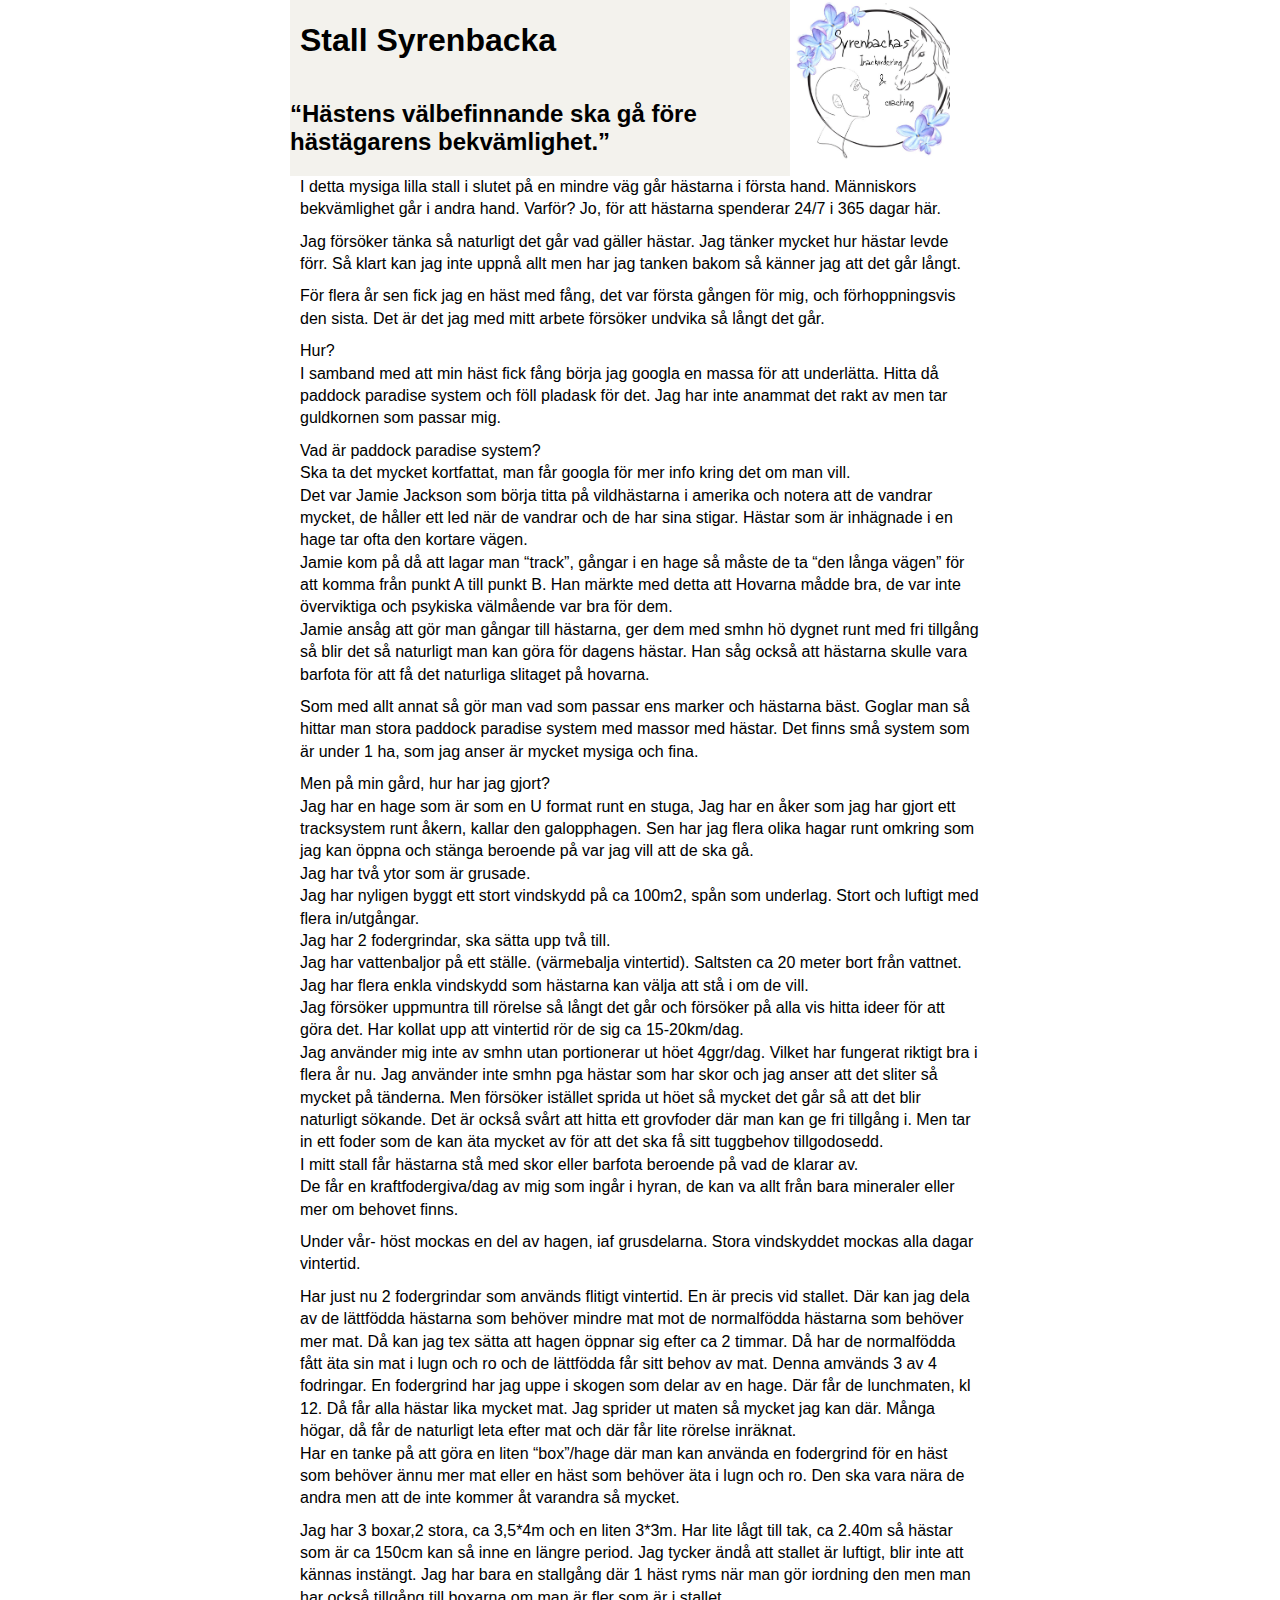
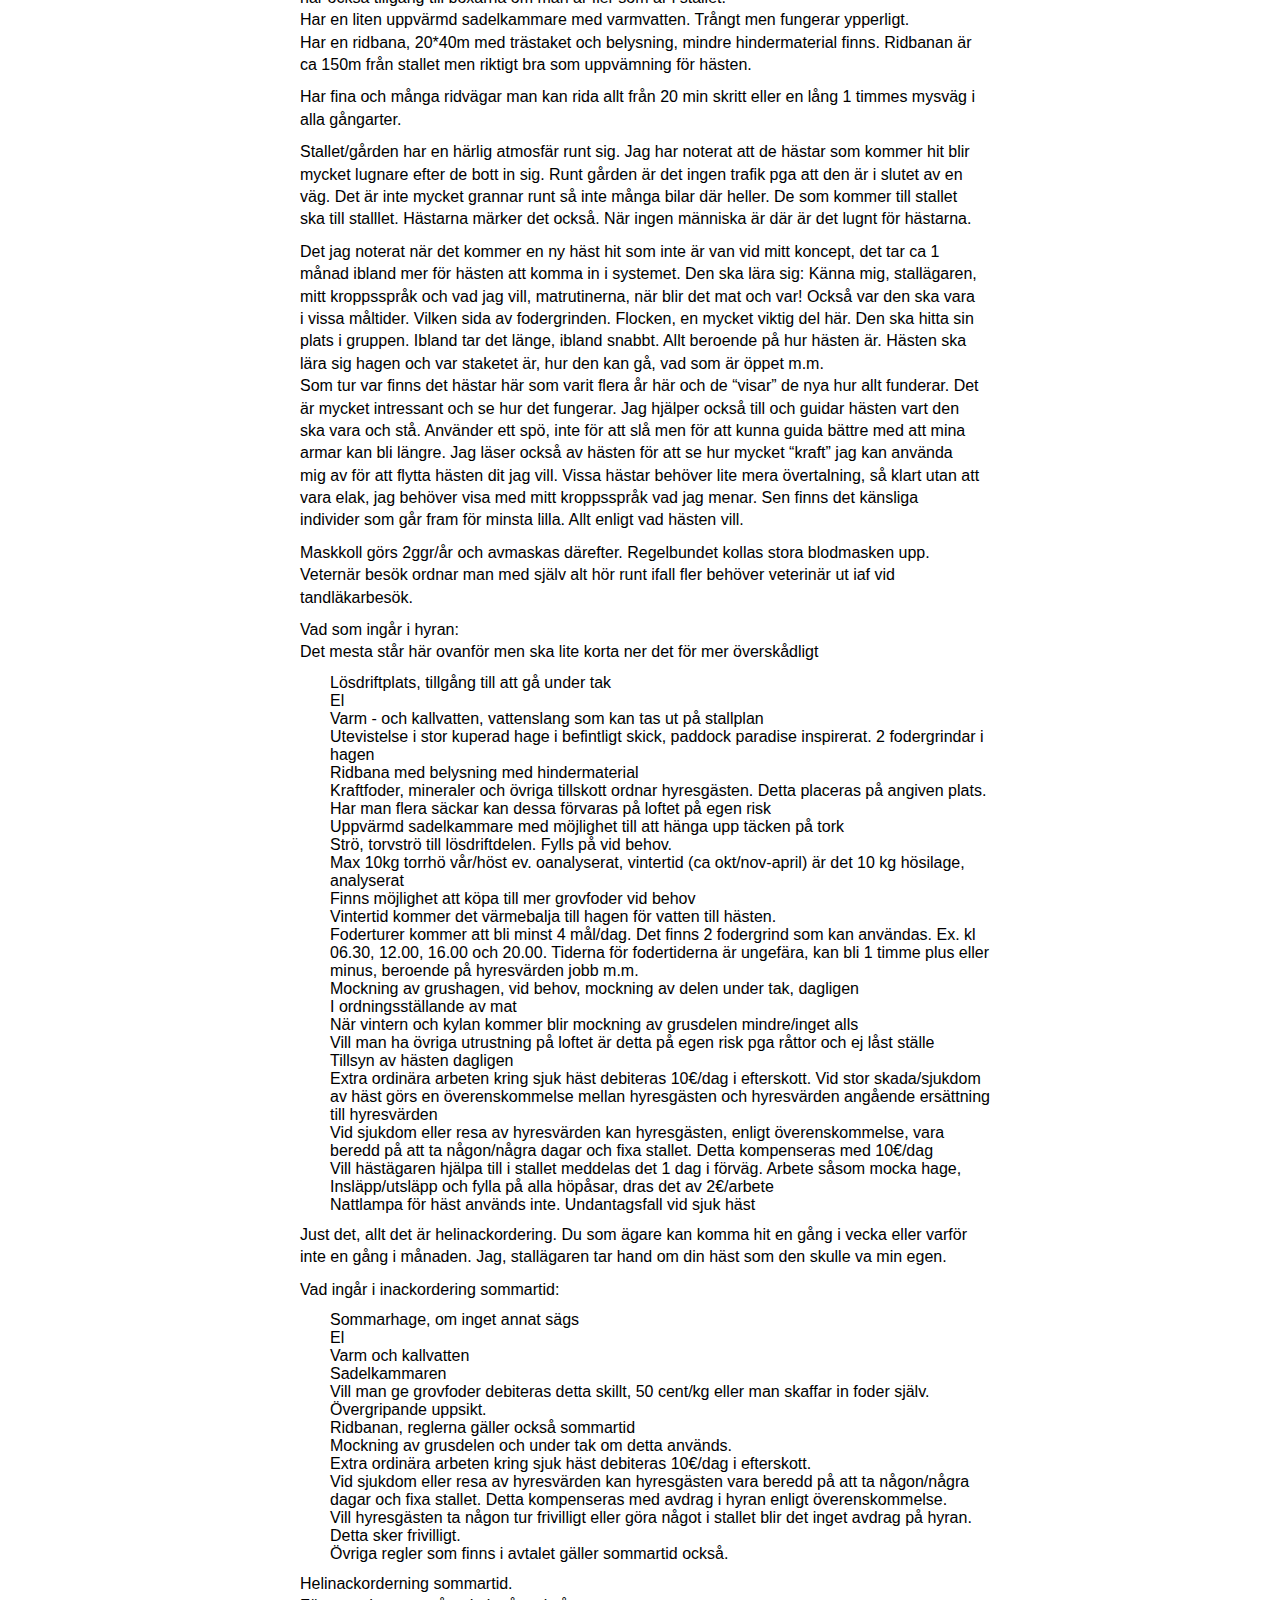
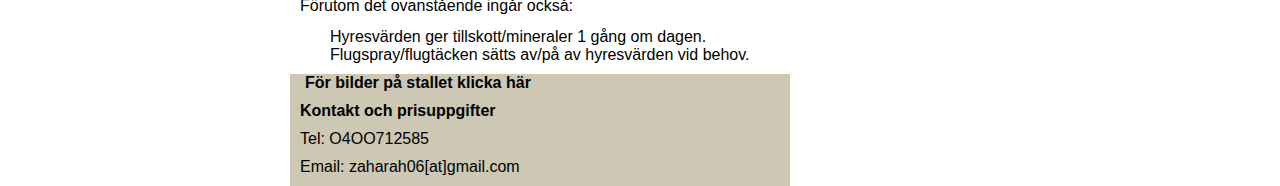
<file: index.html>
<!DOCTYPE HTML PUBLIC "-//W3C//DTD HTML 4.01//EN" "http://www.w3.org/TR/html4/strict.dtd">
<html>

<head>
  <title>Stall Syrenbacka</title>
  <meta http-equiv="content-type" content="text/html; charset=utf-8">
  <link rel="stylesheet" type="text/css" href="styles.css" />
</head>

<body>
  <div id="container">
    <div id="header">
      <h1>Stall Syrenbacka</h1>
      <h2>“Hästens välbefinnande ska gå före hästägarens bekvämlighet.”</h2>
    </div>
    <div id="logo"><img src="images/logo.jpg" width="160"></div>
    <div id="wrapper">
      <div id="content">
        <p>I detta mysiga lilla stall i slutet på en mindre väg går hästarna i första hand. Människors bekvämlighet går
          i andra hand. Varför? Jo, för att hästarna spenderar 24/7 i 365 dagar här.</p>
        <p>Jag försöker tänka så naturligt det går vad gäller hästar. Jag tänker mycket hur hästar levde förr. Så klart
          kan jag inte uppnå allt men har jag tanken bakom så känner jag att det går långt.</p>
        <p>För flera år sen fick jag en häst med fång, det var första gången för mig, och förhoppningsvis den sista. Det
          är det jag med mitt arbete försöker undvika så långt det går.</p>
        <p>Hur?<br />
          I samband med att min häst fick fång börja jag googla en massa för att underlätta. Hitta då paddock paradise
          system och föll pladask för det. Jag har inte anammat det rakt av men tar guldkornen som passar mig.</p>
        <p>Vad är paddock paradise system?<br />
          Ska ta det mycket kortfattat, man får googla för mer info kring det om man vill.<br />
          Det var Jamie Jackson som börja titta på vildhästarna i amerika och notera att de vandrar mycket, de håller
          ett led när de vandrar och de har sina stigar. Hästar som är inhägnade i en hage tar ofta den kortare
          vägen.<br />
          Jamie kom på då att lagar man “track”, gångar i en hage så måste de ta “den långa vägen” för att komma från
          punkt A till punkt B. Han märkte med detta att Hovarna mådde bra, de var inte överviktiga och psykiska
          välmående var bra för dem.<br />
          Jamie ansåg att gör man gångar till hästarna, ger dem med smhn hö dygnet runt med fri tillgång så blir det så
          naturligt man kan göra för dagens hästar. Han såg också att hästarna skulle vara barfota för att få det
          naturliga slitaget på hovarna.<br />
        </p>
        <p>Som med allt annat så gör man vad som passar ens marker och hästarna bäst. Goglar man så hittar man stora
          paddock paradise system med massor med hästar. Det finns små system som är under 1 ha, som jag anser är mycket
          mysiga och fina.</p>
        <p>Men på min gård, hur har jag gjort?<br />
          Jag har en hage som är som en U format runt en stuga, Jag har en åker som jag har gjort ett tracksystem runt
          åkern, kallar den galopphagen. Sen har jag flera olika hagar runt omkring som jag kan öppna och stänga
          beroende på var jag vill att de ska gå.<br />
          Jag har två ytor som är grusade.<br />
          Jag har nyligen byggt ett stort vindskydd på ca 100m2, spån som underlag. Stort och luftigt med flera
          in/utgångar.<br />
          Jag har 2 fodergrindar, ska sätta upp två till.<br />
          Jag har vattenbaljor på ett ställe. (värmebalja vintertid). Saltsten ca 20 meter bort från vattnet.<br />
          Jag har flera enkla vindskydd som hästarna kan välja att stå i om de vill.<br />
          Jag försöker uppmuntra till rörelse så långt det går och försöker på alla vis hitta ideer för att göra det.
          Har kollat upp att vintertid rör de sig ca 15-20km/dag.<br />
          Jag använder mig inte av smhn utan portionerar ut höet 4ggr/dag. Vilket har fungerat riktigt bra i flera år
          nu. Jag använder inte smhn pga hästar som har skor och jag anser att det sliter så mycket på tänderna. Men
          försöker istället sprida ut höet så mycket det går så att det blir naturligt sökande. Det är också svårt att
          hitta ett grovfoder där man kan ge fri tillgång i. Men tar in ett foder som de kan äta mycket av för att det
          ska få sitt tuggbehov tillgodosedd.<br />
          I mitt stall får hästarna stå med skor eller barfota beroende på vad de klarar av.<br />
          De får en kraftfodergiva/dag av mig som ingår i hyran, de kan va allt från bara mineraler eller mer om behovet
          finns.<br />
        </p>
        <p>Under vår- höst mockas en del av hagen, iaf grusdelarna. Stora vindskyddet mockas alla dagar vintertid.</p>
        <p>Har just nu 2 fodergrindar som används flitigt vintertid. En är precis vid stallet. Där kan jag dela av de
          lättfödda hästarna som behöver mindre mat mot de normalfödda hästarna som behöver mer mat. Då kan jag tex
          sätta att hagen öppnar sig efter ca 2 timmar. Då har de normalfödda fått äta sin mat i lugn och ro och de
          lättfödda får sitt behov av mat. Denna amvänds 3 av 4 fodringar.
          En fodergrind har jag uppe i skogen som delar av en hage. Där får de lunchmaten, kl 12. Då får alla hästar
          lika mycket mat. Jag sprider ut maten så mycket jag kan där. Många högar, då får de naturligt leta efter mat
          och där får lite rörelse inräknat.<br />
          Har en tanke på att göra en liten “box”/hage där man kan använda en fodergrind för en häst som behöver ännu
          mer mat eller en häst som behöver äta i lugn och ro. Den ska vara nära de andra men att de inte kommer åt
          varandra så mycket.
        </p>
        <p>Jag har 3 boxar,2 stora, ca 3,5*4m och en liten 3*3m. Har lite lågt till tak, ca 2.40m så hästar som är ca
          150cm kan så inne en längre period. Jag tycker ändå att stallet är luftigt, blir inte att kännas instängt. Jag
          har bara en stallgång där 1 häst ryms när man gör iordning den men man har också tillgång till boxarna om man
          är fler som är i stallet.<br />
          Har en liten uppvärmd sadelkammare med varmvatten. Trångt men fungerar ypperligt.<br />
          Har en ridbana, 20*40m med trästaket och belysning, mindre hindermaterial finns. Ridbanan är ca 150m från
          stallet men riktigt bra som uppvämning för hästen.<br />
        </p>
        <p>Har fina och många ridvägar man kan rida allt från 20 min skritt eller en lång 1 timmes mysväg i alla
          gångarter.</p>
        <p>Stallet/gården har en härlig atmosfär runt sig. Jag har noterat att de hästar som kommer hit blir mycket
          lugnare efter de bott in sig. Runt gården är det ingen trafik pga att den är i slutet av en väg. Det är inte
          mycket grannar runt så inte många bilar där heller. De som kommer till stallet ska till stalllet. Hästarna
          märker det också. När ingen människa är där är det lugnt för hästarna.</p>
        <p>Det jag noterat när det kommer en ny häst hit som inte är van vid mitt koncept, det tar ca 1 månad ibland mer
          för hästen att komma in i systemet. Den ska lära sig: Känna mig, stallägaren, mitt kroppsspråk och vad jag
          vill, matrutinerna, när blir det mat och var! Också var den ska vara i vissa måltider. Vilken sida av
          fodergrinden. Flocken, en mycket viktig del här. Den ska hitta sin plats i gruppen. Ibland tar det länge,
          ibland snabbt. Allt beroende på hur hästen är. Hästen ska lära sig hagen och var staketet är, hur den kan gå,
          vad som är öppet m.m.<br />
          Som tur var finns det hästar här som varit flera år här och de “visar” de nya hur allt funderar. Det är mycket
          intressant och se hur det fungerar. Jag hjälper också till och guidar hästen vart den ska vara och stå.
          Använder ett spö, inte för att slå men för att kunna guida bättre med att mina armar kan bli längre. Jag läser
          också av hästen för att se hur mycket “kraft” jag kan använda mig av för att flytta hästen dit jag vill. Vissa
          hästar behöver lite mera övertalning, så klart utan att vara elak, jag behöver visa med mitt kroppsspråk vad
          jag menar. Sen finns det känsliga individer som går fram för minsta lilla. Allt enligt vad hästen vill.
        </p>
        <p>Maskkoll görs 2ggr/år och avmaskas därefter. Regelbundet kollas stora blodmasken upp.
          Veternär besök ordnar man med själv alt hör runt ifall fler behöver veterinär ut iaf vid tandläkarbesök.<br />
        </p>
        <p>Vad som ingår i hyran:<br />
          Det mesta står här ovanför men ska lite korta ner det för mer överskådligt
        <ul>Lösdriftplats, tillgång till att gå under tak</ul>
        <ul>El</ul>
        <ul>Varm - och kallvatten, vattenslang som kan tas ut på stallplan</ul>
        <ul>Utevistelse i stor kuperad hage i befintligt skick, paddock paradise inspirerat. 2 fodergrindar i hagen</ul>
        <ul>Ridbana med belysning med hindermaterial</ul>
        <ul>Kraftfoder, mineraler och övriga tillskott ordnar hyresgästen. Detta placeras på angiven plats. Har man
          flera säckar kan dessa förvaras på loftet på egen risk</ul>
        <ul>Uppvärmd sadelkammare med möjlighet till att hänga upp täcken på tork</ul>
        <ul>Strö, torvströ till lösdriftdelen. Fylls på vid behov.</ul>
        <ul>Max 10kg torrhö vår/höst ev. oanalyserat, vintertid (ca okt/nov-april) är det 10 kg hösilage, analyserat
        </ul>
        <ul>Finns möjlighet att köpa till mer grovfoder vid behov</ul>
        <ul>Vintertid kommer det värmebalja till hagen för vatten till hästen.</ul>
        <ul>Foderturer kommer att bli minst 4 mål/dag. Det finns 2 fodergrind som kan användas. Ex. kl 06.30, 12.00,
          16.00 och 20.00. Tiderna för fodertiderna är ungefära, kan bli 1 timme plus eller minus, beroende på
          hyresvärden jobb m.m.</ul>
        <ul>Mockning av grushagen, vid behov, mockning av delen under tak, dagligen</ul>
        <ul>I ordningsställande av mat</ul>
        <ul>När vintern och kylan kommer blir mockning av grusdelen mindre/inget alls</ul>
        <ul>Vill man ha övriga utrustning på loftet är detta på egen risk pga råttor och ej låst ställe</ul>
        <ul>Tillsyn av hästen dagligen</ul>
        <ul>Extra ordinära arbeten kring sjuk häst debiteras 10€/dag i efterskott. Vid stor skada/sjukdom av häst görs
          en överenskommelse mellan hyresgästen och hyresvärden angående ersättning till hyresvärden</ul>
        <ul>Vid sjukdom eller resa av hyresvärden kan hyresgästen, enligt överenskommelse, vara beredd på att ta
          någon/några dagar och fixa stallet. Detta kompenseras med 10€/dag</ul>
        <ul>Vill hästägaren hjälpa till i stallet meddelas det 1 dag i förväg. Arbete såsom mocka hage, Insläpp/utsläpp
          och fylla på alla höpåsar, dras det av 2€/arbete</ul>
        <ul>Nattlampa för häst används inte. Undantagsfall vid sjuk häst</ul>
      </p>
        <p>Just det, allt det är helinackordering. Du som ägare kan komma hit en gång i vecka eller varför inte en gång
          i månaden. Jag, stallägaren tar hand om din häst som den skulle va min egen. </p>
        <p>Vad ingår i inackordering sommartid:
        <ul>Sommarhage, om inget annat sägs</ul>
        <ul>El</ul>
        <ul>Varm och kallvatten</ul>
        <ul>Sadelkammaren</ul>
        <ul>Vill man ge grovfoder debiteras detta skillt, 50 cent/kg eller man skaffar in foder själv.</ul>
        <ul>Övergripande uppsikt.</ul>
        <ul>Ridbanan, reglerna gäller också sommartid</ul>
        <ul>Mockning av grusdelen och under tak om detta används.</ul>
        <ul>Extra ordinära arbeten kring sjuk häst debiteras 10€/dag i efterskott.</ul>
        <ul>Vid sjukdom eller resa av hyresvärden kan hyresgästen vara beredd på att ta någon/några dagar och fixa
          stallet. Detta kompenseras med avdrag i hyran enligt överenskommelse.</ul>
        <ul>Vill hyresgästen ta någon tur frivilligt eller göra något i stallet blir det inget avdrag på hyran. Detta
          sker frivilligt.</ul>
        <ul>Övriga regler som finns i avtalet gäller sommartid också.</ul>
        </p>
        <p>Helinackorderning sommartid.<br/>
          Förutom det ovanstående ingår också:</p>
        <ul>Hyresvärden ger tillskott/mineraler 1 gång om dagen.</ul>
        <ul>Flugspray/flugtäcken sätts av/på av hyresvärden vid behov.</ul>
      </div>
    </div>
    <div id="extra">
      <p><strong><a href="images.html">För bilder på stallet klicka här</a></strong></p>
      <p><strong>Kontakt och prisuppgifter</strong></p>
      <p>Tel: O4OO712585</p>
      <p>Email: zaharah06[at]gmail.com</p>
    </div>
  </div>
</body>

</html>
</file>
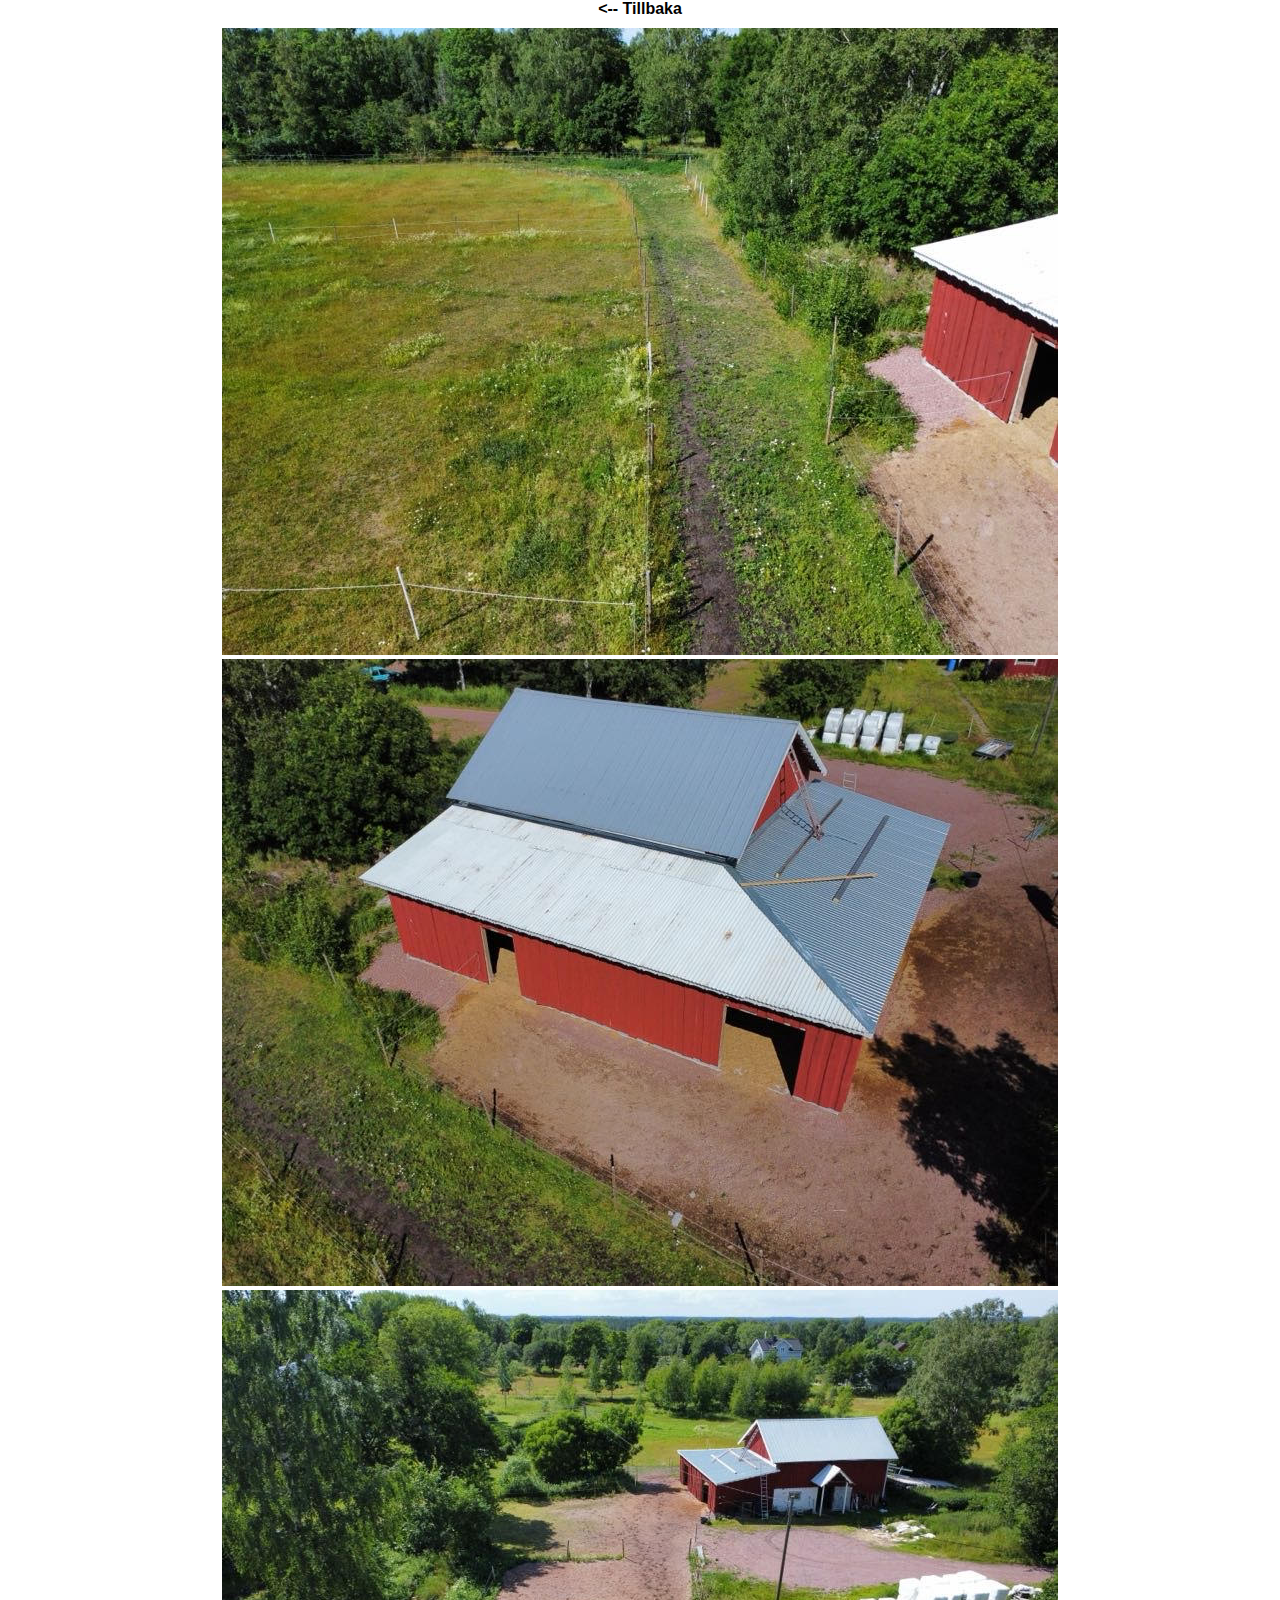
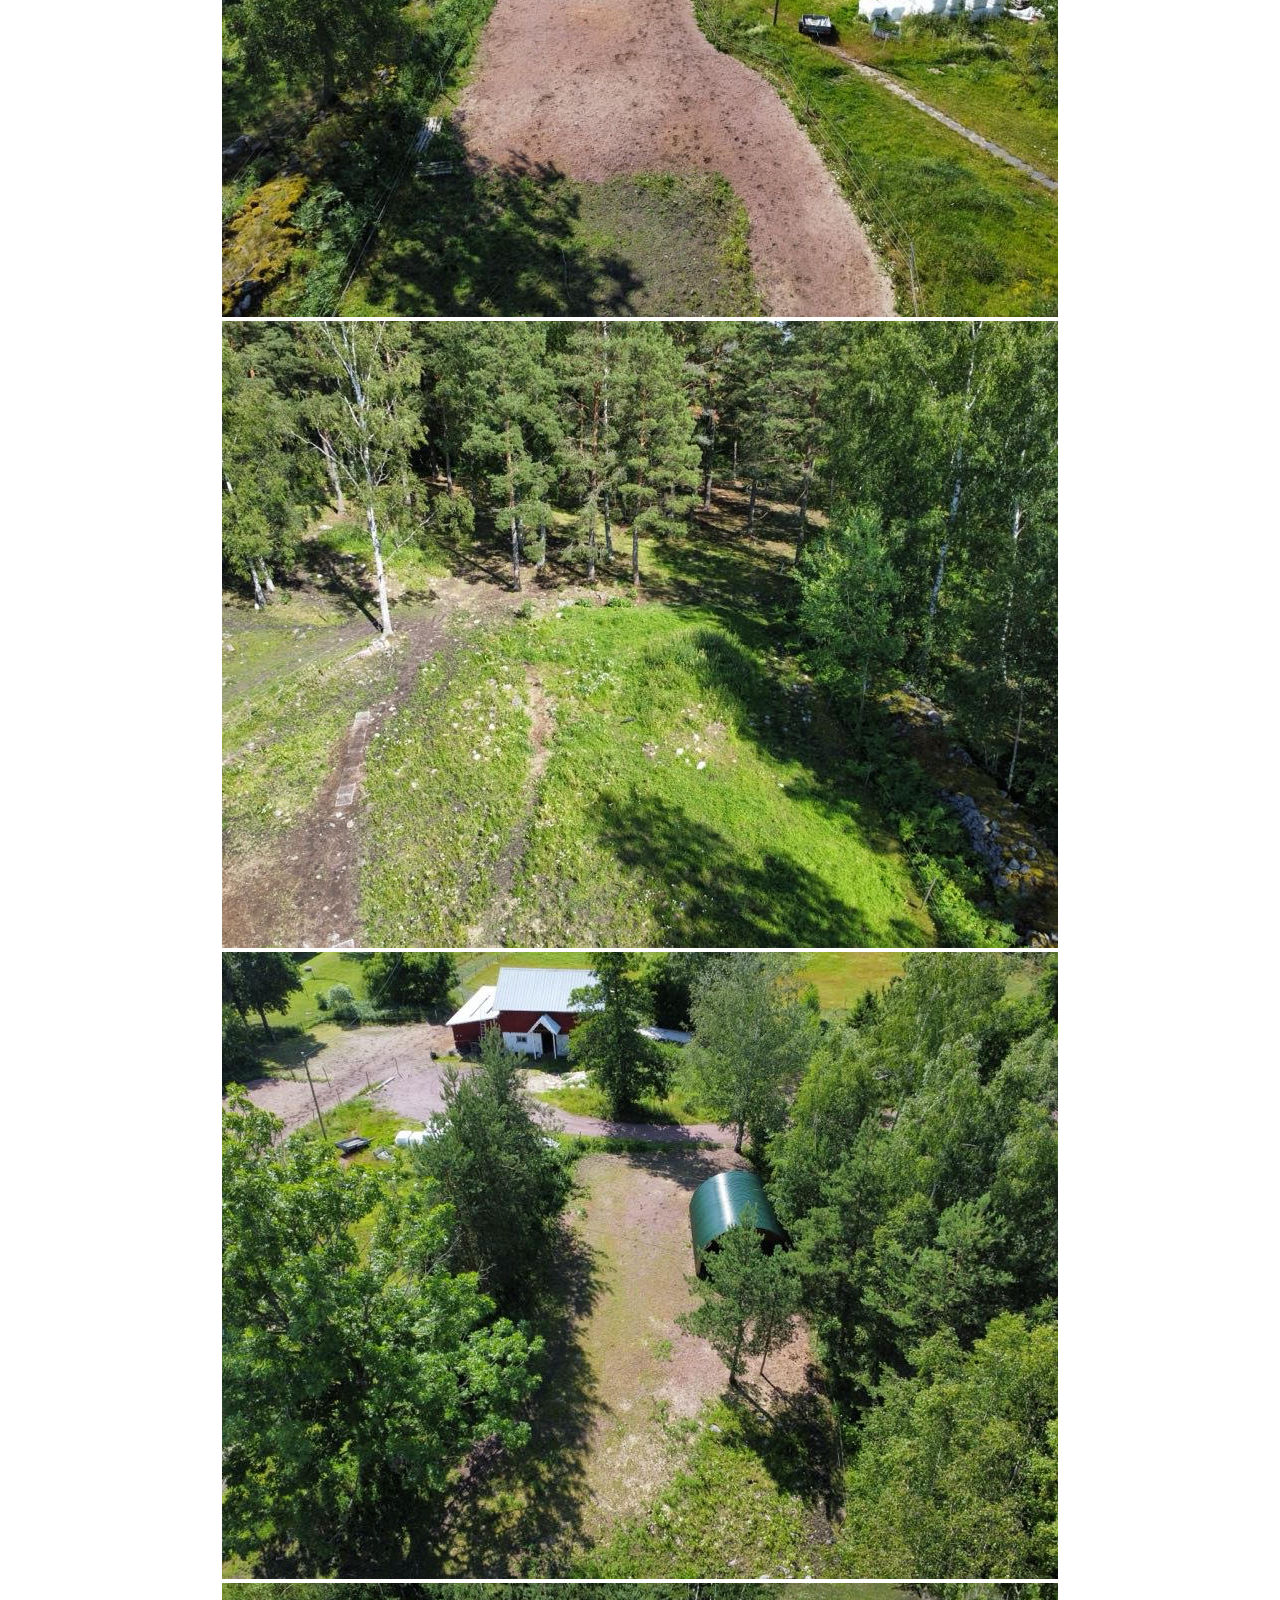
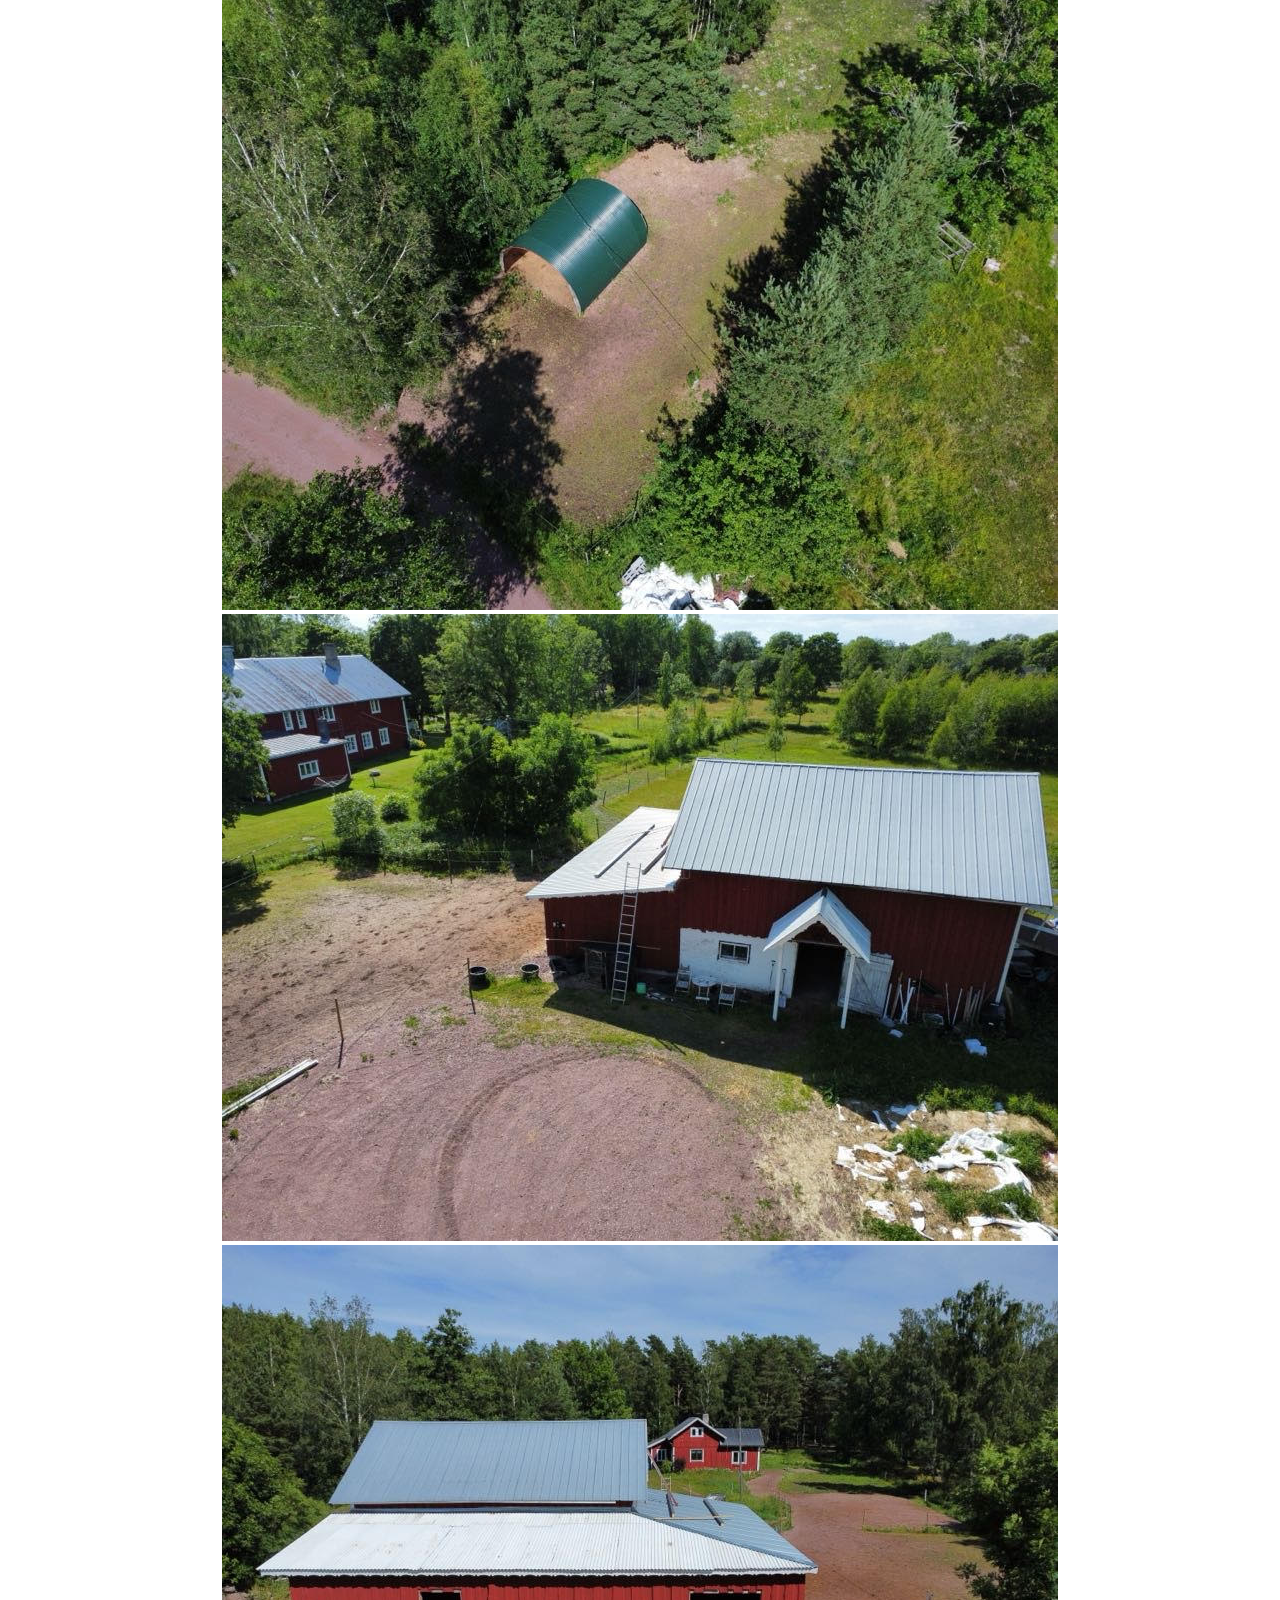
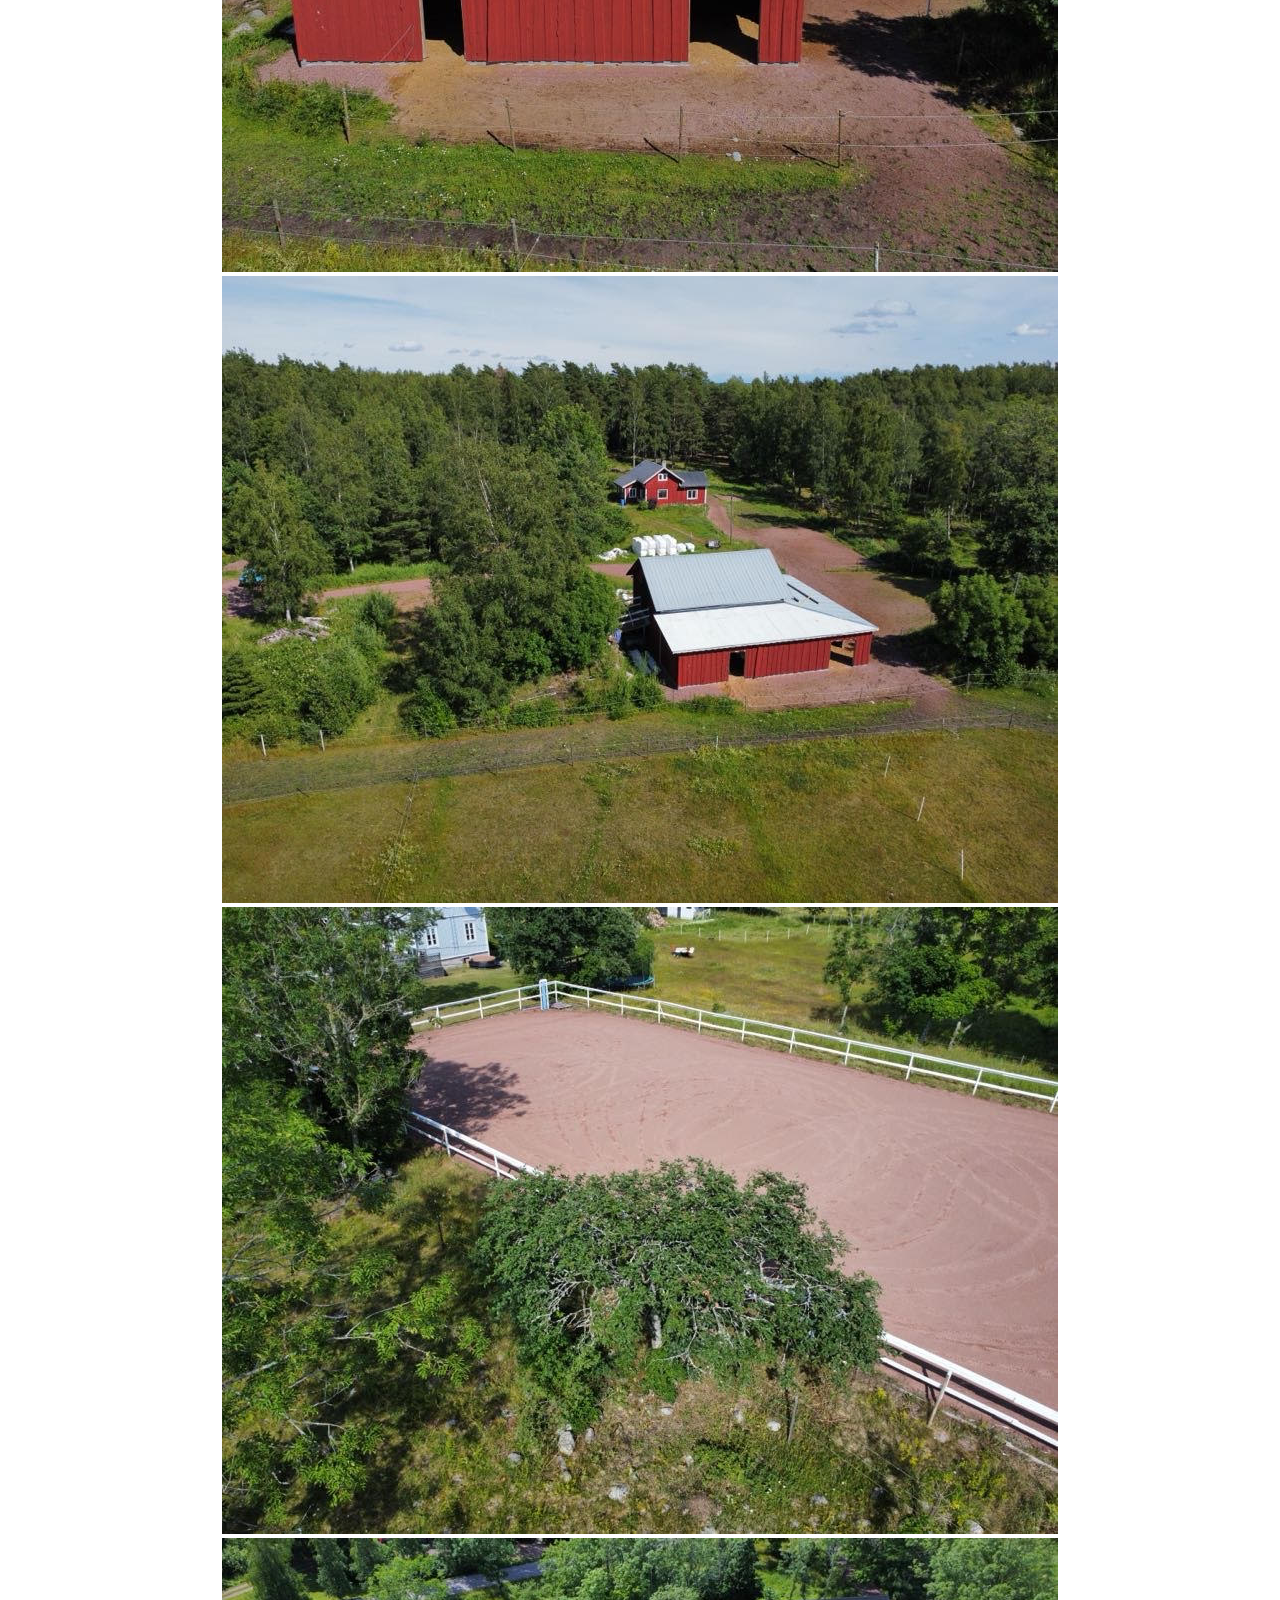
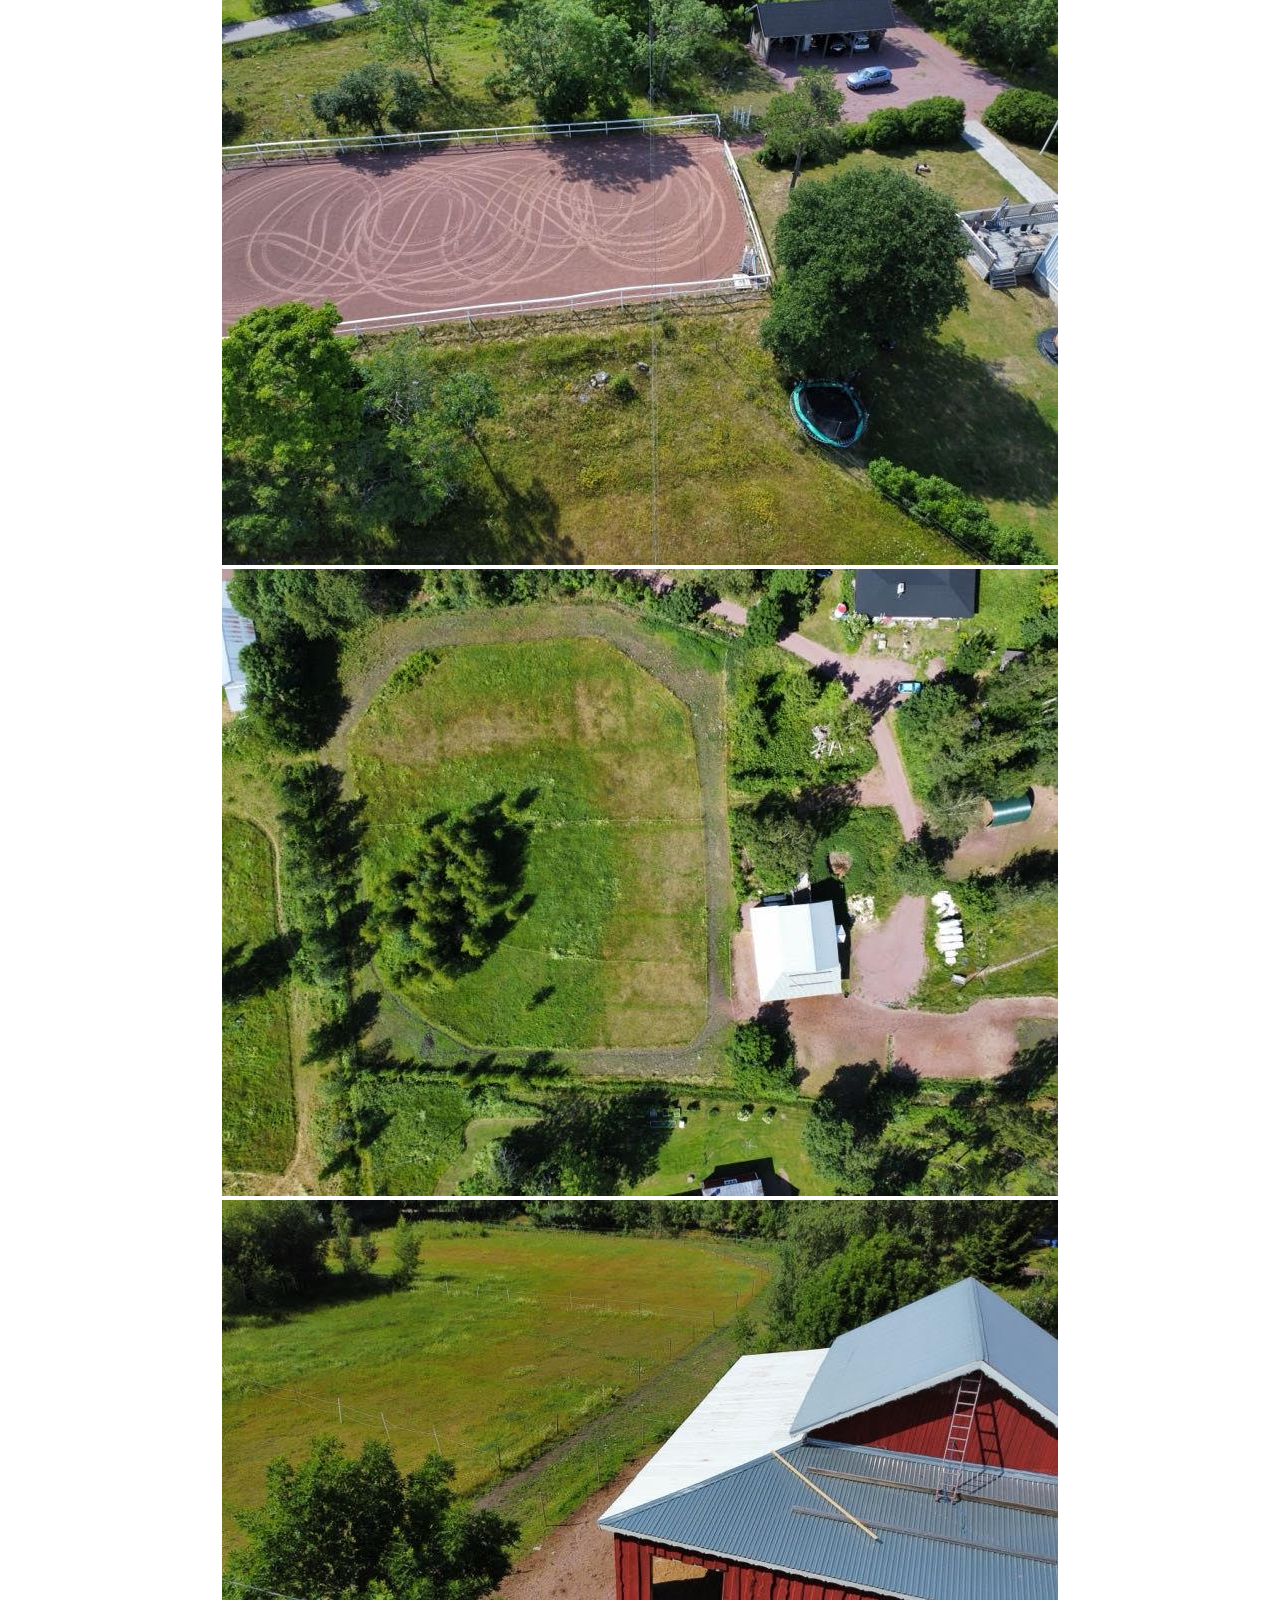
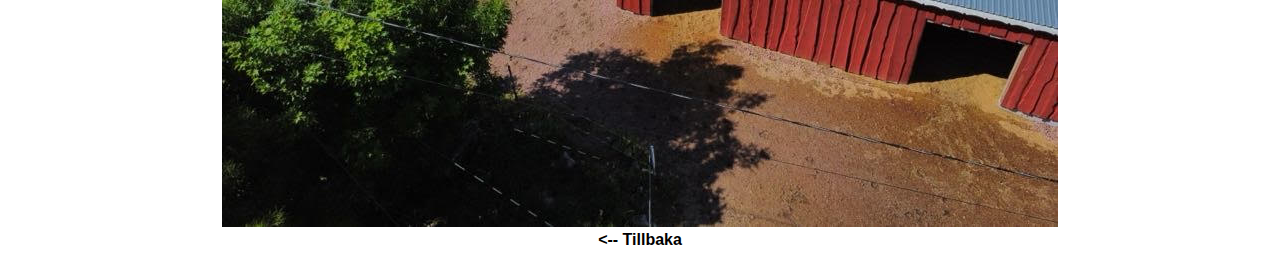
<file: images.html>
<!DOCTYPE HTML PUBLIC "-//W3C//DTD HTML 4.01//EN" "http://www.w3.org/TR/html4/strict.dtd">
<html>

<head>
  <title>Stall Syrenbacka</title>
  <meta http-equiv="content-type" content="text/html; charset=utf-8">
  <link rel="stylesheet" type="text/css" href="styles.css" />
</head>
<body>
    <p><a href="index.html"><strong><-- Tillbaka</strong></a></p>
    <img src="images/1.jpg"/>
    <img src="images/2.jpg"/>
    <img src="images/3.jpg"/>
    <img src="images/4.jpg"/>
    <img src="images/5.jpg"/>
    <img src="images/6.jpg"/>
    <img src="images/7.jpg"/>
    <img src="images/8.jpg"/>
    <img src="images/9.jpg"/>
    <img src="images/10.jpg"/>
    <img src="images/11.jpg"/>
    <img src="images/12.jpg"/>
    <img src="images/13.jpg"/>
    <p><a href="index.html"><strong><-- Tillbaka</strong></a></p>
</body>
</html>
</file>
<file: styles.css>
html,body{margin:0;padding:0}
body{font: 100% arial,sans-serif;text-align:center}
p{margin:0 10px 10px}
a{padding:5px; text-decoration:none; color:#000000;}
ul{margin:0}
div#logo{background-color:#FFFFFF;float:right;width:200px}
div#navigation{background-color:#FFFFFF;float:inline-start;width:200px}
div#header{background-color:#F3F2ED;float:left;width:500px}
div#header h1{height:80px;line-height:80px;margin:0;padding-left:10px;}
div#container{text-align:left}
div#content p{line-height:1.4}

div#extra{background:#CCC8B3;margin:10px 0px 0px}
div#footer{background:#BFBD93;}
div#footer p{margin:0;padding:5px 10px}
div#container{width:700px;margin:0 auto}
div#content{float:left;width:700px}

div#extra{float:left;width:500px}
div#footer{clear:both;width:100%}
</file>
